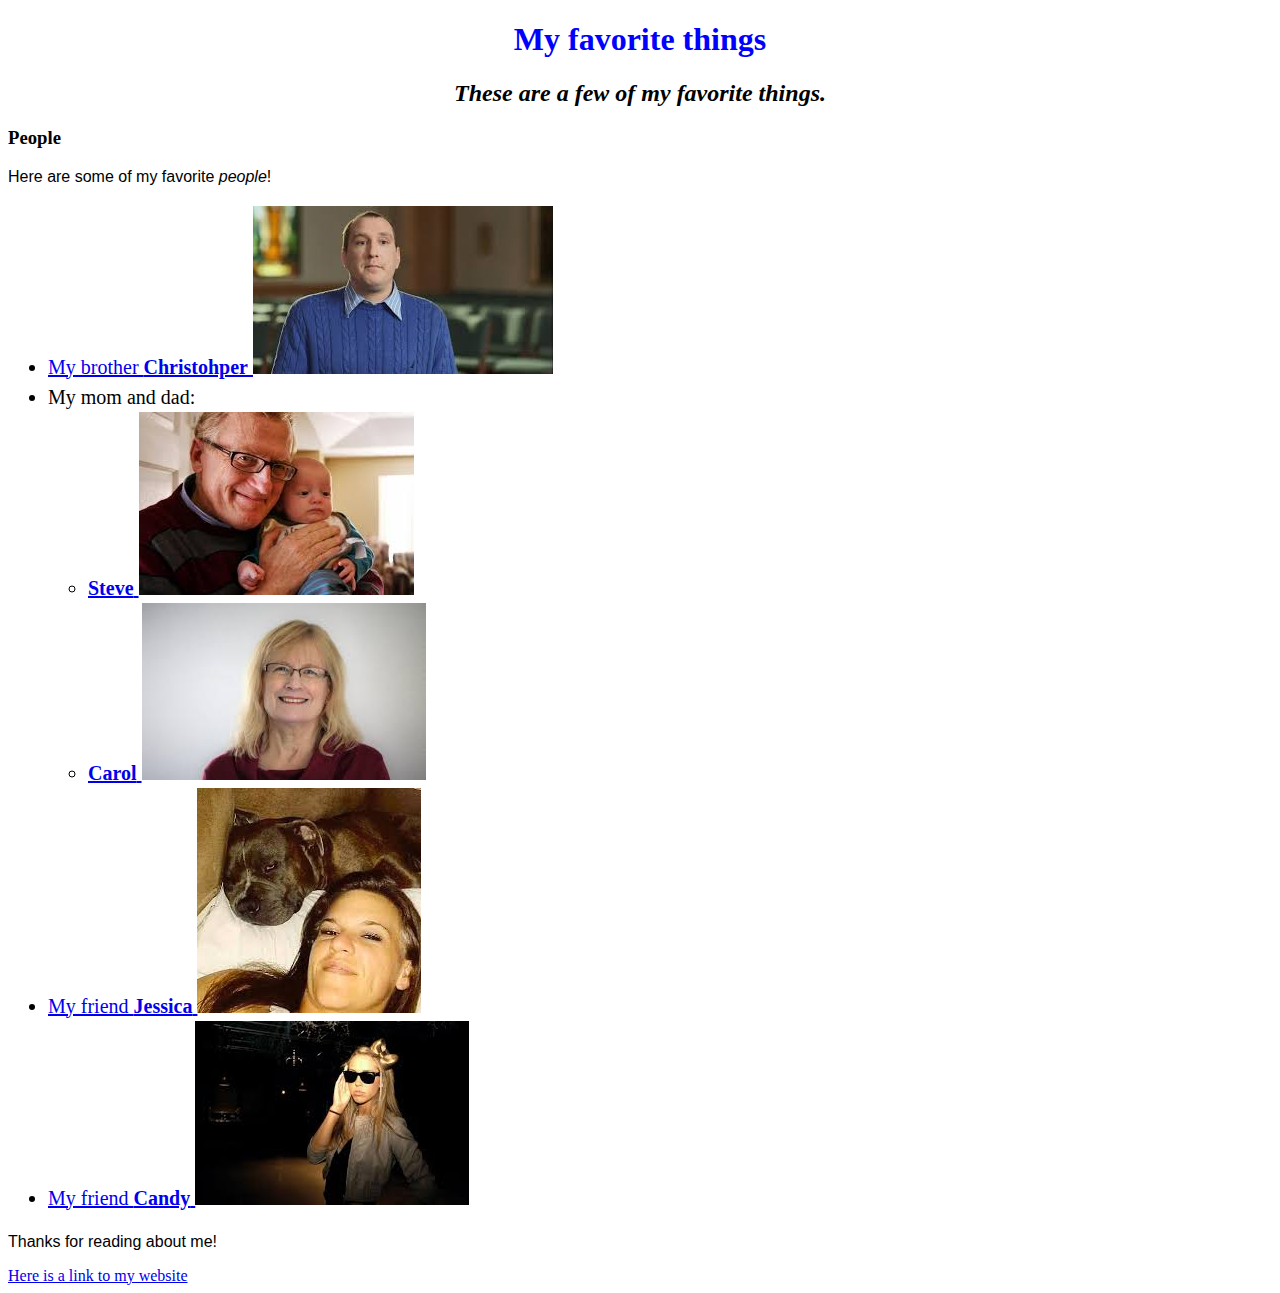
<file: index.html>
<!DOCTYPE html>
<html lang="en-US">
<head>
  <link href="css/styles.css" rel="stylesheet" type="text/css">
  <title>Michael's favorite things</title>
</head>
<body>
  <h1>My favorite things</h1>
  <h2>These are a few of my favorite things.</h2>

  <h3>People</h3>
  <p>Here are some of my favorite <em>people</em>!</p>
  <ul>
    <li>
      <a href="http://www.example.com/christopher.html">
        My brother <strong>Christohper</strong>
        <img src="img/christopher.jpeg" alt"A photo of Christopher.">
      </a>
    </li>
    <li>
      My mom and dad:
      <ul>
        <li>
          <a href="http://www.example.com/steve.html">
            <strong>Steve</strong>
            <img src="img/steve.jpeg" alt="A photo of Steve.">
          </a>
        </li>
        <li>
          <a href="http://www.example.com/carol.html">
            <strong>Carol</strong>
            <img src="img/carol.jpeg" alt="A photo of Carol.">
          </a>
        </li>
      </ul>
    </li>
    <li>
      <a href="http://www.example.com/jessica.html">
        My friend <strong>Jessica</strong>
        <img src="img/jessica.jpeg" alt="A photo of Jessica.">
      </a>
    </li>
    <li>
      <a href="http://www.example.com/candy.html">
        My friend <strong>Candy</strong>
        <img src="img/candy.jpeg" alt="A photo of Candy.">
      </a>
    </li>
  </ul>

  <p>Thanks for reading about me!</p>
  <a href="http://www.jordanrecording.com/">Here is a link to my website</a>
</body>
</html>
</file>
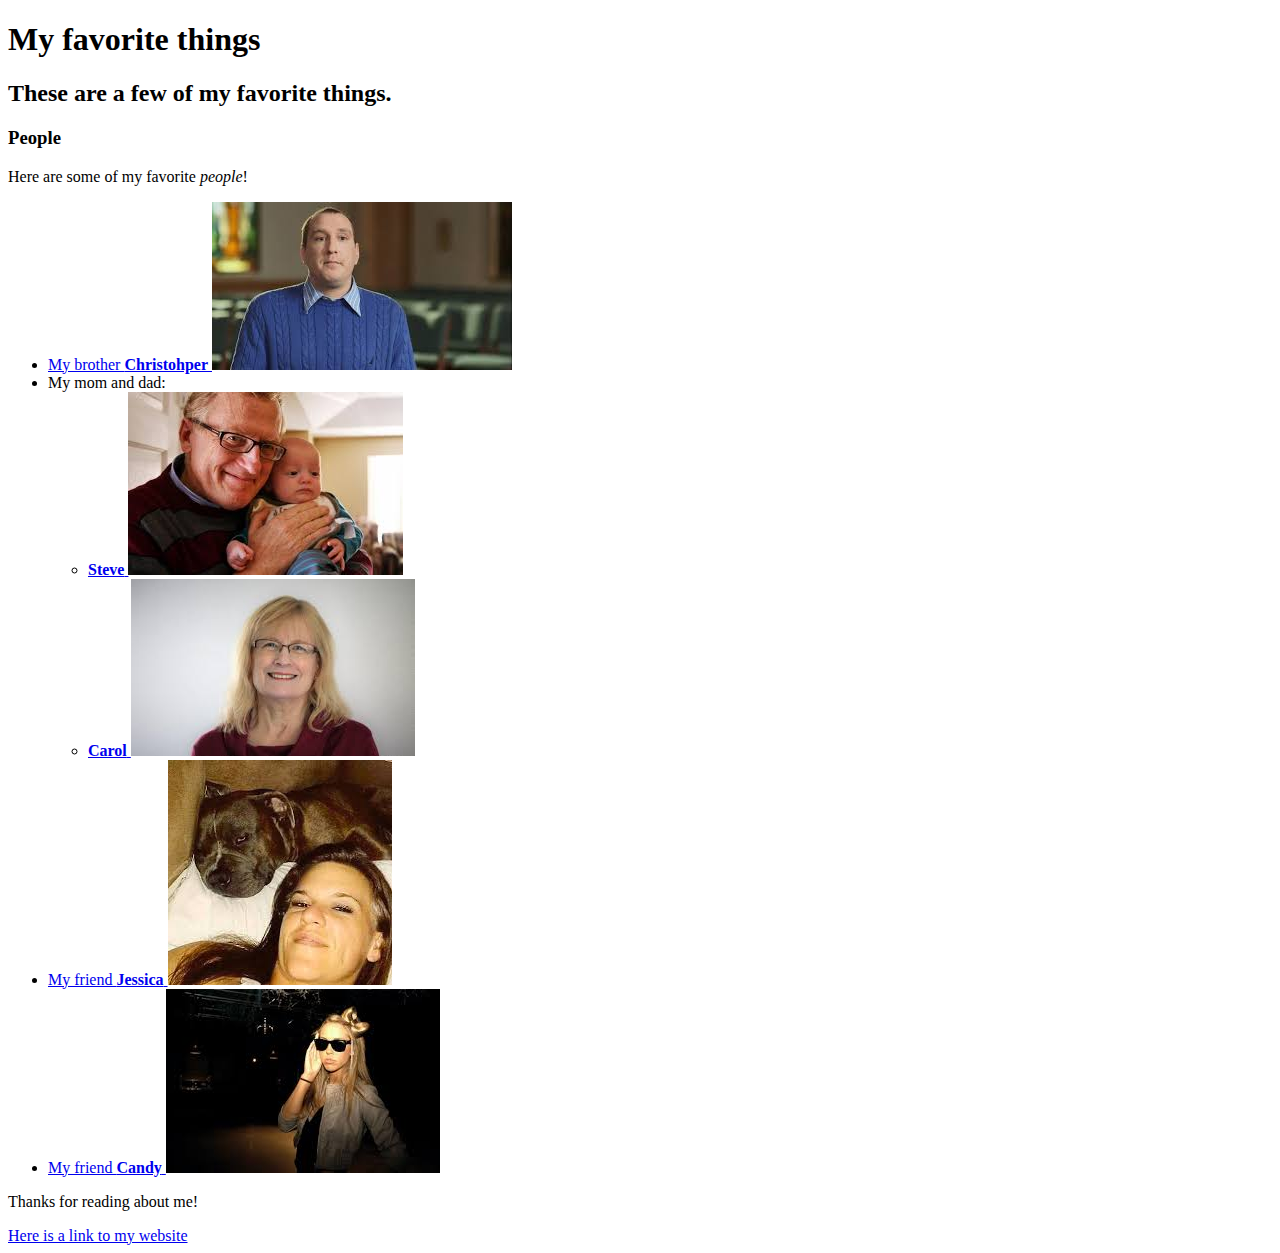
<file: favorite-things.html>
<!DOCTYPE html>
<html lang="en-US">
<head>
  <title>Michael's favorite things</title>
</head>
<body>
  <h1>My favorite things</h1>
  <h2>These are a few of my favorite things.</h2>

  <h3>People</h3>
  <p>Here are some of my favorite <em>people</em>!</p>
  <ul>
    <li>
      <a href="http://www.example.com/christopher.html">
        My brother <strong>Christohper</strong>
        <img src="img/christopher.jpeg" alt"A photo of Christopher.">
      </a>
    </li>
    <li>
      My mom and dad:
      <ul>
        <li>
          <a href="http://www.example.com/steve.html">
            <strong>Steve</strong>
            <img src="img/steve.jpeg" alt="A photo of Steve.">
          </a>
        </li>
        <li>
          <a href="http://www.example.com/carol.html">
            <strong>Carol</strong>
            <img src="img/carol.jpeg" alt="A photo of Carol.">
          </a>
        </li>
      </ul>
    </li>
    <li>
      <a href="http://www.example.com/jessica.html">
        My friend <strong>Jessica</strong>
        <img src="img/jessica.jpeg" alt="A photo of Jessica.">
      </a>
    </li>
    <li>
      <a href="http://www.example.com/candy.html">
        My friend <strong>Candy</strong>
        <img src="img/candy.jpeg" alt="A photo of Candy.">
      </a>
    </li>
  </ul>

  <p>Thanks for reading about me!</p>
  <a href="http://www.jordanrecording.com/">Here is a link to my website</a>
</body>
</html>
</file>
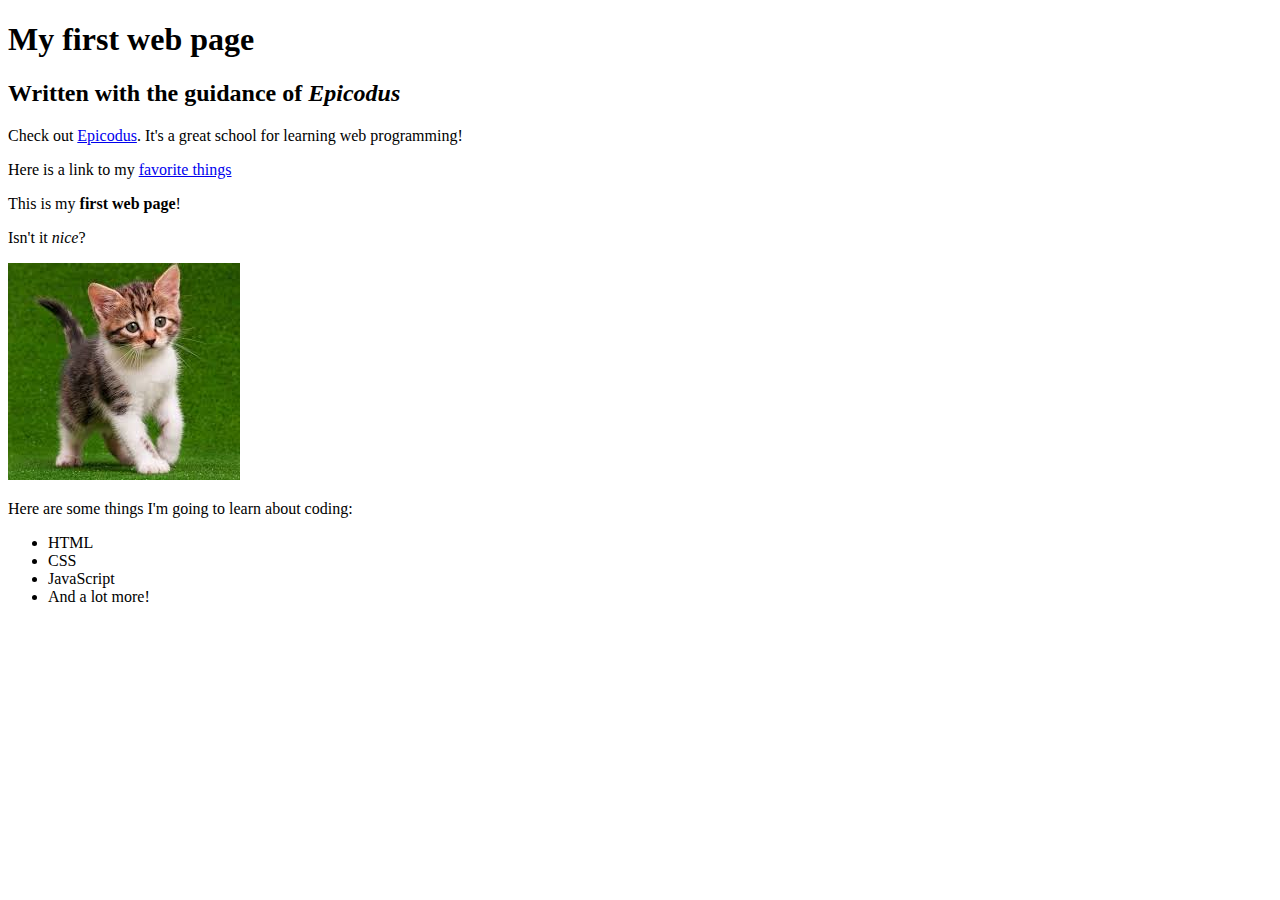
<file: my-first-webpage.html>
<!DOCTYPE html>
<html lang="en-US">
<head>
  <title>Web page #1!</title>
</head>
<body>
  <h1>My first <strong>web</strong> page</h1>
  <h2>Written with the guidance of <em>Epicodus</em></h2>
  <p>Check out <a href="http://www.epicodus.com/">Epicodus</a>. It's a great school for learning web programming!</p>
  <p>Here is a link to my <a href="favorite-things.html">favorite things</a></p>

  <p>This is my <strong>first web page</strong>!</p>
  <p>Isn't it <em>nice</em>?</p>
  <img src="img/kitten.jpeg" alt="A photo of a cute kitten.">

  <p>Here are some things I'm going to learn about coding:</p>
  <ul>
    <li>HTML</li>
    <li>CSS</li>
    <li>JavaScript</li>
    <li>And a lot more!</li>
  </ul>
</body>
</html>
</file>
<file: css/styles.css>
h1 {
  color:blue;
  text-align: center;
}

h2 {
  font-style: italic;
  text-align: center;
}

p {
  font-family: sans-serif;
}

ul {
  font-size: 20px;
  line-height: 30px;
}
</file>
